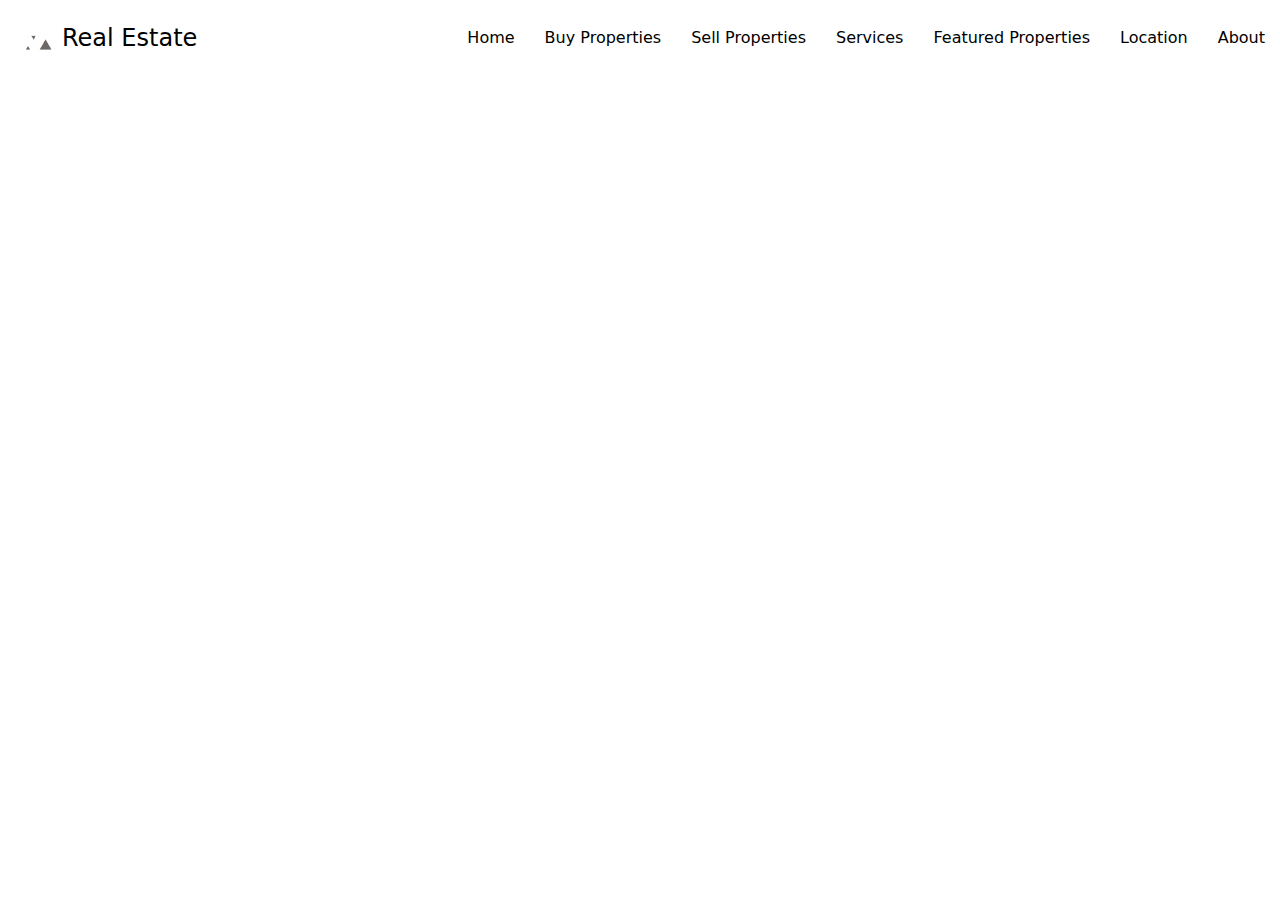
<file: sell.html>
<!DOCTYPE html>
<html lang="en">
<head>
    <meta charset="UTF-8">
    <meta name="viewport" content="width=device-width, initial-scale=1.0">
    <title>Document</title>
    <link href="https://cdn.jsdelivr.net/npm/bootstrap@5.3.3/dist/css/bootstrap.min.css" rel="stylesheet" integrity="sha384-QWTKZyjpPEjISv5WaRU9OFeRpok6YctnYmDr5pNlyT2bRjXh0JMhjY6hW+ALEwIH" crossorigin="anonymous">
    <script src="https://cdn.jsdelivr.net/npm/bootstrap@5.3.3/dist/js/bootstrap.bundle.min.js" integrity="sha384-YvpcrYf0tY3lHB60NNkmXc5s9fDVZLESaAA55NDzOxhy9GkcIdslK1eN7N6jIeHz" crossorigin="anonymous"></script>
    <link rel="icon" type="image/x-icon" href="./images/Untitled design.png">
    <link rel="stylesheet" href="sell.css">
</head>
<body>
    <section id="header" >
        <header class="d-flex flex-wrap justify-content-center py-3 mb-0 ">
            <a href="./index.html" class="d-flex align-items-center mb-3 mb-md-0 me-md-auto link-body-emphasis text-decoration-none">
            <img src="./images/Untitled design.png" alt="logo" style="height: 40px; margin: 2px 2px 0px 20px;">
              <span class="fs-4">Real Estate</span>
            </a>
      
            <ul class="nav nav-pills text-center">
              <li class="nav-item" ><a href="./index.html" class="nav-link active" style="color: #000000; background-color: transparent;">Home</a></li>
              <li class="nav-item" ><a href="./buy.html" class="nav-link active" style="color: #000000; background-color: transparent;">Buy Properties</a></li>
              <li class="nav-item" ><a href="./sell.html" class="nav-link active" style="color: #000000; background-color: transparent;">Sell Properties</a></li>
              <li class="nav-item" ><a href="#Services" class="nav-link" style="color: #000000;">Services</a></li>
              <li class="nav-item" ><a href="#Featured" class="nav-link" style="color: #000000;">Featured Properties</a></li>
              <li class="nav-item" >
                <div class="dropdown nav-link ">
                  <button class="drop" style="padding: 0%;" >Location</button>
                  <div class="dropdown-content">
                    <a href="">Noida</a>
                    <a href="">Greater Noida</a>
                    <a href="">Yamuna</a>
                  </div>
                </div>
              </li>
              <li class="nav-item" ><a href="#About" class="nav-link" style="color: #000000;">About</a></li>
            </ul>
          </header>
    </section>
    <section class="filter"></section>
    <section class="properties"></section>
    <section class=""></section>
    <section></section>
</body>
</html>
</file>
<file: sell.css>
/* location dropdown menu */
.drop{
    background: none;
    border: transparent;
    position: relative;
  }
  .dropdown-content{
    display: none;
    position: absolute;
    background-color: transparent;
    min-width: 160px;
    box-shadow: 0px 8px 16px 0px rgba(0,0,0,0.2);
    z-index: 1;
    left: 0; 
    top: 100%; /* Position the dropdown just below the button */
  
  }
  .dropdown{
    position: relative;
  }
  .dropdown-content a {
    color: black;
    padding: 12px 16px;
    text-decoration: none;
    display: block;
  }
  
  .dropdown-content a:hover {background-color: rgba(221, 221, 221, 0.1);}
  
  .dropdown:hover .dropdown-content {display: block;}


  /* underline animation */


  .nav-pills .nav-link {
    position: relative;
    color: #393a3d;
    background-color: transparent;
    padding: 10px 15px;
    transition: color 0.3s ease-in-out;
    text-decoration: none;
  }
  
  .nav-pills .nav-link::after {
    content: '';
    position: absolute;
    width: 0;
    height: 2px;
    display: block;
    margin-top: 5px;
    right: 0;
    background: #393a3d;
    transition: width 0.3s ease-in-out;
    -webkit-transition: width 0.3s ease-in-out;
  }
  
  .nav-pills .nav-link:hover::after,
  .nav-pills .nav-link.active:hover::after {
    width: 100%;
    left: 0;
    background-color: #393a3d;
  }
</file>
